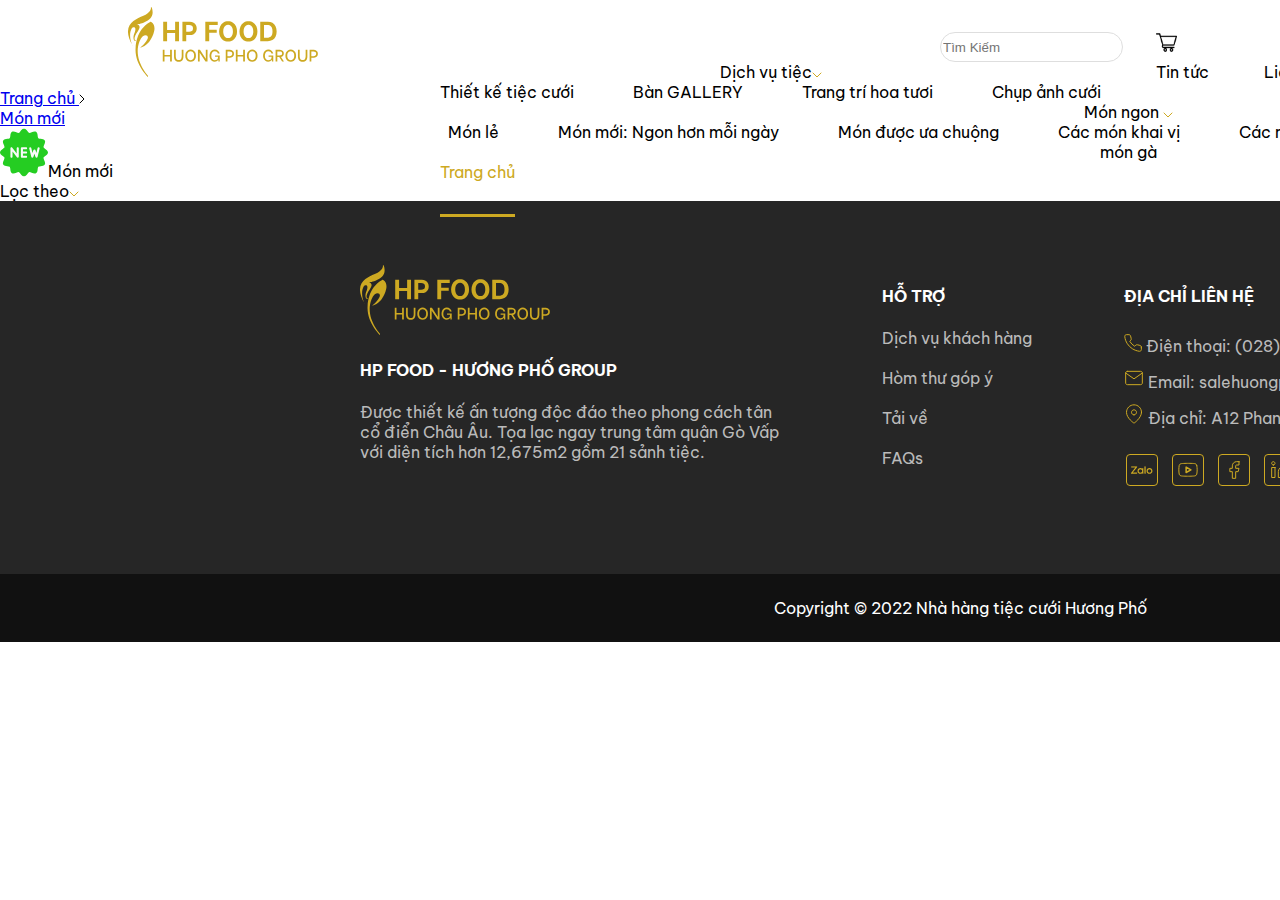
<file: DeliciousFood.html>
<!DOCTYPE html>
<html lang="en">

<head>
    <meta charset="UTF-8">
    <meta http-equiv="X-UA-Compatible" content="IE=edge">
    <meta name="viewport" content="width=device-width, initial-scale=1.0">
    <title>HP FOOD</title>
    <link rel="stylesheet" href="main.css">
</head>
<body> 
    <div class="navbar">
        <div class="container">
            <a href="index.html" class="logo"><img src="img/logo.svg" alt="logo"></a>

            <nav>
                <ul>
                    <li><a href="index.html" class="active">Trang chủ</a></li>
                    <li class="dropdown"><a href="DeliciousFood.html">Món ngon <img src="img/dropdown.svg" alt=""></a>
                        <div class="dropdown-list">
                            <a href="#">Món lẻ</a>
                            <a href="#">Món mới: Ngon hơn mỗi ngày</a>
                            <a href="#">Món được ưa chuộng</a>
                            <a href="#">Các món khai vị</a>
                            <a href="#">Các món gỏi</a>
                            <a href="#">Các món cá - tôm</a>
                            <a href="#">Các món bò - dê - heo</a>
                            <a href="#">Các món gà</a>
                        </div>
                    </li>
                    <li class="dropdown"><a href="#">Dịch vụ tiệc<img src="img/dropdown.svg" alt=""></a>
                        <div class="dropdown-list">
                            <a href="">Thiết kế tiệc cưới</a>
                            <a href="">Bàn GALLERY</a>
                            <a href="">Trang trí hoa tươi</a>
                            <a href="">Chụp ảnh cưới</a>
                            
                        </div>
                    </li>
                    <li><a href="#">Tin tức</a></li>
                    <li><a href="#">Liên hệ</a></li>
                    <li><input type="text" id="search-bar" placeholder="Tìm Kiếm"></li>
                    <li><a href="#"><img id="cart-icon" src="img/shopping-cart.png" alt="Cart"></a></li>
                </ul>
            </nav>
        </div>
    </div>
    <div class="address">
        <li>
            <a href="index.html">Trang chủ <img src="img/nextto.svg" alt=""></a>
        </li>
        <li>
            <a href="#">Món mới</a>
        </li>
    </div>
    <div class="list-food-2">
        <li><img src="img/new-2.svg" alt=""><span>Món mới</span></li>
        
        <li class="dropdown"><a>Lọc theo</a><img src="img/dropdown.svg" alt="">
            <div class="dropdown-list">
                
            </div>
        </li>
    </div>
    <div class="Cart">
        <div>

        </div>
    </div>
</div>
</body>
<footer>
    <div class="container">
        <div class="HP-GROUP">
            <img class="logo" src="img/logo.svg" alt="logo">
            <h4>HP FOOD - HƯƠNG PHỐ GROUP</h4>
            <p>Được thiết kế ấn tượng độc đáo theo phong cách tân <br> cổ điển
                 Châu Âu. Tọa lạc ngay trung tâm quận Gò Vấp <br>
                  với diện tích hơn 12,675m2 gồm 21 sảnh tiệc.</p>
        </div>
        <div class="support">
            <h4>HỖ TRỢ</h4>
            <div class="list-service">
                <li><a href="#">Dịch vụ khách hàng</a></li>
                <li><a href="#">Hòm thư góp ý</a></li>
                <li><a href="#">Tải về</a></li>
                <li><a href="#">FAQs</a></li>
            </div>
            
        </div>
        <div class="contact">
            <h4>ĐỊA CHỈ LIÊN HỆ</h4>
            <div class="group">
                <li>
                    <img src="img/phone-icon.svg" alt="">
                    Điện thoại: (028) 3989.6179 - (028) 39894610  
                </li>

                     
            </div>
            <div class="group">
                <li>
                    <img src="img/email-icon.svg" alt="">
                    Email: salehuongpho@gmail.com
                </li>
                   
            </div>
            <div class="group">
                <li>
                        <img src="img/map-pin-icon.svg" alt="">
                        Địa chỉ: A12 Phan Văn Trị - Phường 7 - Quận Gò Vấp - Tp. Hồ Chí Minh
                </li>
                
            </div>
            <div class="group">
                <a><img href="#" src="img/zalo-icon.svg" alt=""></a>
                <a><img href="#" src="img/youtube-icon.svg" alt=""></a>
                <a><img href="#" src="img/facebook-icon.svg" alt=""></a>
                <a><img href="#" src="img/linkin-icon.svg" alt=""></a>
                <a><img href="#" src="img/instagram-icon.svg" alt=""></a>   
            </div>
        </div>
        

    </div>
    <div class="copyright"><p>Copyright © 2022 Nhà hàng tiệc cưới Hương Phố</p></div>
</footer>
</html>
</file>
<file: main.css>
@import url("https://fonts.googleapis.com/css2?family=Be+Vietnam+Pro:wght@400;500;700;800&display=swap");
@import url('https://fonts.googleapis.com/css2?family=Charmonman&display=swap');
:root {
  --primary-color: #CDA922;
}

body {
  width: 1920px;
  margin: 0;
  padding: 0;
  font-family: 'Be Vietnam Pro', sans-serif;
}

.navbar .container {
  display: flex;
  
  margin: 0 3em;
  text-align: center;
  height: 88px;
}

.navbar .container .logo {
  margin: auto 80px;
}

.navbar nav {
  position: unset;
  height: auto;
}

.navbar nav ul {
  margin: 32px auto;
  display: flex;
  flex-direction: row;
  flex-wrap: wrap-reverse;
  list-style-type: none;
}

.navbar nav a {
  margin-right: 55px;
  padding-bottom: 32px;
  font-size: 16px;
  text-decoration: none;
  text-align: right;
  color: black;
}

.navbar nav .active,
.navbar nav a:hover {
  color: var(--primary-color);
  border-bottom: solid var(--primary-color);
}

#search-bar {
   height: 30px;
  margin-left: 500px;
  border: 1px solid #DEDEDE;
  box-sizing: border-box;
  border-radius: 40px;
}

#cart-icon {
  margin-left: 33px;
  height: 1.3em;
}

.banner {
  height: 700px;
  width: 1920px;
}

.banner img {
  filter: brightness(30%);
}

.banner .title {
  position: absolute;
  top: 160px;
  margin: auto 560px;
  color: #DEB722;
}

.banner .title h1 {
  text-align: center;
  font-weight: 800;
  font-size: 64px;
}

.banner .title p {
  font-family: 'Charmonman', cursive;
  text-align: center;
  width: 800px;
  font-size: 44px;
}
.features{
  position: absolute;
  z-index: 1200px;
  margin: -100px 351px 16px 351px;
  margin-bottom: 1em;
  vertical-align: middle;
}
.features .features-title{
  list-style-type: none;
  color: white;
  background: var(--primary-color);
  display:flex ;
  justify-content: space-between;
  margin-bottom: 0;
  margin-top: 0;
  padding-left: 0;
}
.features .features-title li{
  text-align: center;
  margin: 24px 32px;
}
.features .features-title li span{
  font-weight: 700;
  vertical-align: middle;
  font-size: 28px;
}
.features .features-title li img{
  vertical-align: middle;
  padding-left: 10px;
  padding-right: 10px;
}
.features .features-title li a{
  vertical-align: middle;
  margin-right: 12px;
  color: white;
  text-decoration: none;
}
.features .features-title hr{
  width: 100%;
  margin: auto;
}
.features .new-food{
  width: 1200px;
  border-radius: 8px;
  padding: 8px 0 24px 0;
  margin-bottom: 16px;
  background: var(--primary-color);
}
.features .list-new-food{
  display: grid;
  grid-template-columns: repeat(4,1fr);
  list-style-type: none;
  gap:16px;
  margin: 24px 24px 0 24px;
  background: var(--primary-color);
}

.features .list-new-food .food-block{
  background: white;
  width: 276px;
  border-radius: 6px;
}
.features .food-short{
  text-align: left;
  margin:10px;
}

.features .food-short a{
  text-decoration: none;
  color: #111111;
  font-weight: 500;
  font-size: 18px;
  vertical-align: top;
}
.features .food-short .food-name{
  margin: 0;
  font-size: 18px;
}
.features .food-short .food-price {
  margin: 0;
  padding: 0;
}
.features .food-short .food-price li{
  list-style-type: none;
  margin: 3px 0px 3px 5px;
  padding: 0px;
  box-sizing: border-box;
}
.features .food-short .food-price li img{
  vertical-align: middle;
  margin-bottom: 4px;
}


.features .list-food{
  width: 1200px;
  border-radius: 8px;
  border: 2px solid var(--primary-color);
  padding-top: 8px;
  margin-bottom: 16px;
  padding-bottom: 24px;
}
.features .list-features-food{
  display: grid;
  grid-template-columns: repeat(5,1fr);
  
}
.features .list-food .food-images{
  width: 217px;
}
.features .list-food .list-food-title{
  list-style-type: none;
  display:flex ;
  justify-content: space-between;
  margin-bottom: 5px;
  margin-top: 5px;
  padding-left: 0;
}
.features .list-food .food-block {
  background: white;
  width: 200px;
  border-radius: 8px;
  margin: 10px;
}
.features .discount{
  display: flex;
  justify-content: space-between;
  margin: 20px auto;
}
.features .list-food .list-food-title li {
  text-align: left;
  margin: 5px;
}
.features .list-food .list-food-title li span{
  font-weight: 700;
  vertical-align: middle;
  font-size: 28px;
  margin: 5px;
}
.features .list-food .list-food-title li a{
  vertical-align: middle;
  font-size: 16px;
  margin-right: 12px;
  color:var(--primary-color);
  text-decoration: none;
}

.features .list-food .list-food-title li img{  
  vertical-align: middle;
  padding-left: 10px;
  padding-right: 10px;
}
.first-col {
  grid-column: 1;
}

.second-col {
  grid-column: 2;
}

.third-col {
  grid-column: 3;
}

.fourth-col {
  grid-column: 4;
}

.fifth-col {
  grid-column: 5;
}

.service {
  margin-top: 1990px;
  padding: 40px 360px 80px 360px;
  background: linear-gradient(0deg, #947917 0%, #31290b 100%);
}

.service-title {
  color: var(--primary-color);
  text-align: center;
}

.service-show {
  display: grid;
  grid-template-columns: repeat(4, 282px);
  gap: 24px;
}

.service-content {
  padding: 255px 20px 24px 20px;
  color: white;
}

.service-content .service-name {
  margin: 12px 0;
}

.service-content .service-short-desc {
  margin-top: 0;
  font-size: 14px;
  height: 65px;
}

.service-content .service-detail-btn {
  color: var(--primary-color);
  border: 1px solid var(--primary-color);
  background-color: transparent;
  border-radius: 4px;
  width: 120px;
  height: 32px;
  cursor: pointer;
}

#thiet-ke-tiec-cuoi {
  background-image: linear-gradient(180deg, rgba(0, 0, 0, 0) 14.06%, rgba(0, 0, 0, 0.9) 67.71%), url("img/thiet-ke-tiec-cuoi.png");
}

#ban-gallery {
 background: linear-gradient(180deg, rgba(0, 0, 0, 0) 14.06%, rgba(0, 0, 0, 0.9) 67.71%), url("img/ban-gallery.png");
}

#trang-tri-hoa-cuoi {
  background: linear-gradient(180deg, rgba(0, 0, 0, 0) 14.06%, rgba(0, 0, 0, 0.9) 67.71%), url("IMG/trang-tri-hoa-tuoi.png");
}

#chup-anh-cuoi {
  background: linear-gradient(180deg, rgba(0, 0, 0, 0) 14.06%, rgba(0, 0, 0, 0.9) 67.71%), url("IMG/chup-anh-cuoi.png");
}

.video{
  padding: 24px 320px;
  background: #111111;
  display: flex;
  justify-content: space-between;
}
.video .video-carousel{
  display: grid;
  grid-template-columns: repeat(5,1fr);
  gap: 24px;
}
.video .video-show{
  text-align: center;
}
.video .video-show a{
  text-decoration: none;
  color: white;
}
.video .video-icon-merge{
  position: relative;
}
.video .video-icon-merge:hover {
  cursor: pointer;
}
.video .video-icon-merge .play-icon{
  text-align: center;
  position: absolute;
  top: 41px;
  left: 78px;
}

footer .container{
  background: #262626;
  color: white;
  padding: 64px 360px;
  gap: 60px;
  display: -webkit-box;
  display: -ms-flexbox;
  display: flex;
  justify-content: space-between;
}
footer .container .HP-GROUP{
  min-width: 432px;
  flex: 1;
}
footer .container .HP-GROUP p{
  font-size: 16px;
  color: rgba(255, 255, 255, 0.7);
}

footer .support{
  list-style-type: none;
  min-width: 152px;
  margin:0 30px;
  flex: 0.5;
}
footer .support h4{
  color:white;vertical-align: top;
}
footer .support .list-service{
  text-align: left;

}
footer .support .list-service li {
  margin: 20px 0;
}
footer .support .list-service li a{
  text-decoration: none;
  color: rgba(255, 255, 255, 0.7);

}
footer .contact{
  flex:1.5;
  min-width: 700px;
  list-style-type: none;
}
footer .contact .group{
  display:flex;
  gap: 10px;
}

footer .contact .group li{
  margin:6px 0;
  color: rgba(255, 255, 255, 0.7);
}
footer .contact .group a{
  margin: 20px 2px;
}

.copyright{
  background-color: #111111;
  padding: 8px;
  display: flex;
  justify-content: center;
}
.copyright p{
  color: white;
}
</file>
